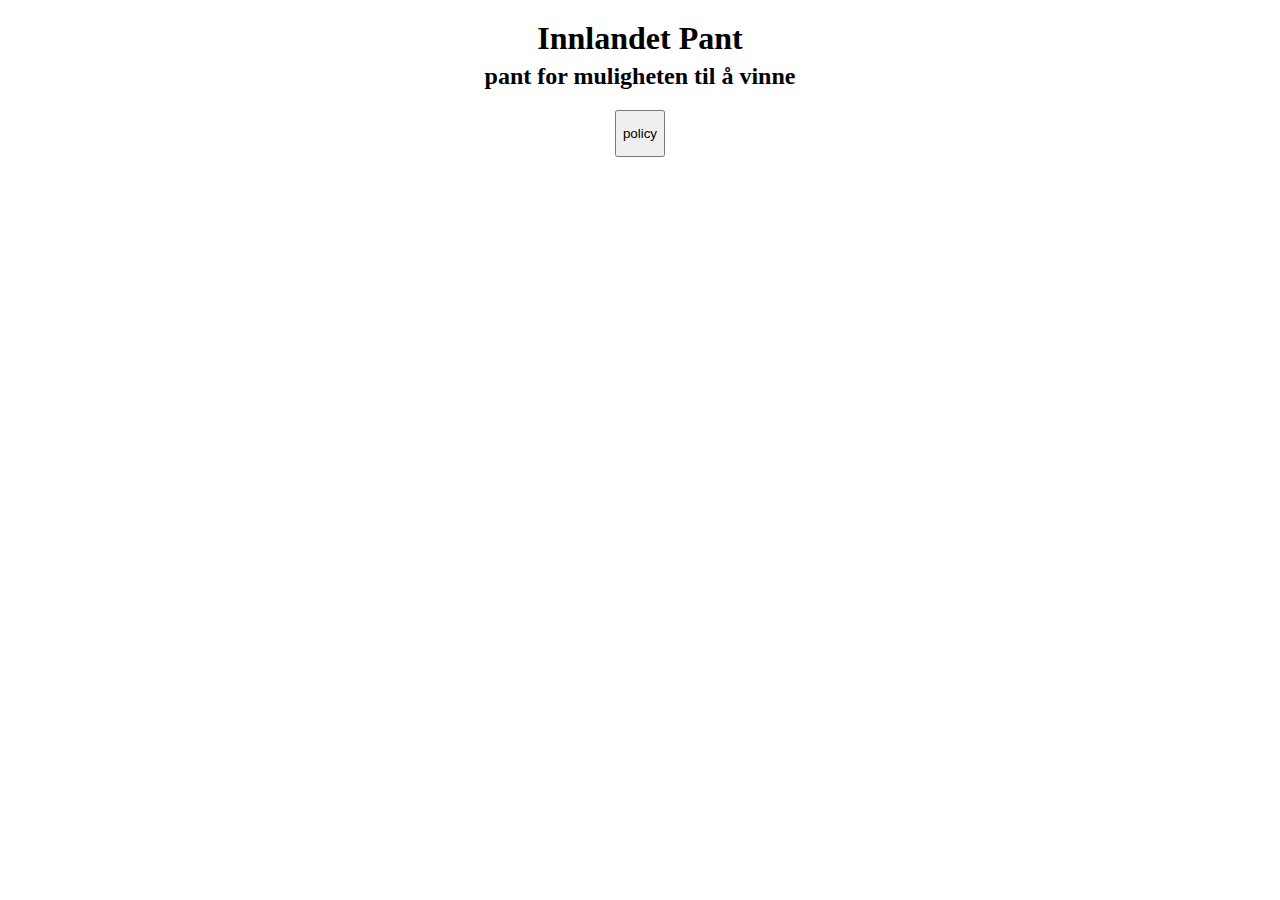
<file: index.html>
<!DOCTYPE html>
<html lang="en">
<head>
    <meta charset="UTF-8">
    <meta name="viewport" content="width=device-width, initial-scale=1.0">
    <title>Innlandet Pant</title>
    <link rel="stylesheet" href="style.css">
    <link rel="Icon" href="bilder/innlandet-fylkeskommune-2.png">
</head>
<body>
    <h1 id="heading">Innlandet Pant</h1>
    <h2 id="heading2">pant for muligheten til å vinne</h2> <!-- det går Header opp til 6 -->
   <div class="button">
        <button rel="link" href="https://www.youtube.com/watch?v=dQw4w9WgXcQ">
            <p>policy</p>
        </button>
   </div>
</html>
</file>
<file: style.css>
#heading{
    font-family: 'Times New Roman', Times, serif;
    text-align: center;
    line-height: 5px;
    padding-top: 15px;
}

#heading2{
    text-align: center;
}

.button{
    font-family: 'Times New Roman', Times, serif;
    text-align: center;
}

#body{
    font-family: 'Times New Roman', Times, serif;
    text-align: center;

}
</file>
